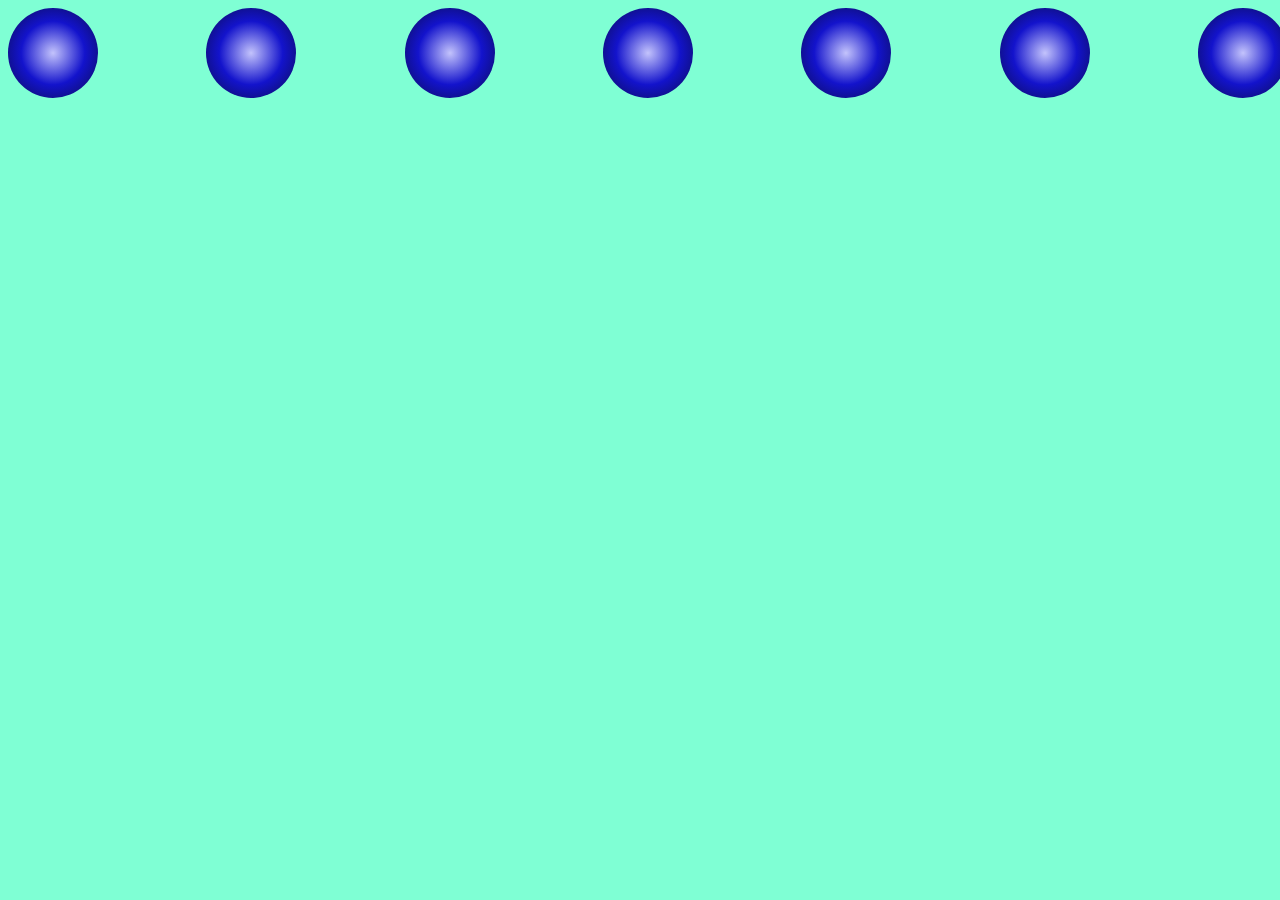
<file: esfera site/index.html>
<!DOCTYPE html>
<html>
  <head>
    <title>CSS</title>
    <link rel="stylesheet" href="styles.css" />
  </head>
  <body>
    <div class="esfera"></div>
    <div class="esfera"></div>
    <div class="esfera"></div>
    <div class="esfera"></div>
    <div class="esfera"></div>
    <div class="esfera"></div>
    <div class="esfera"></div>


      
  </body>
</html>
</file>
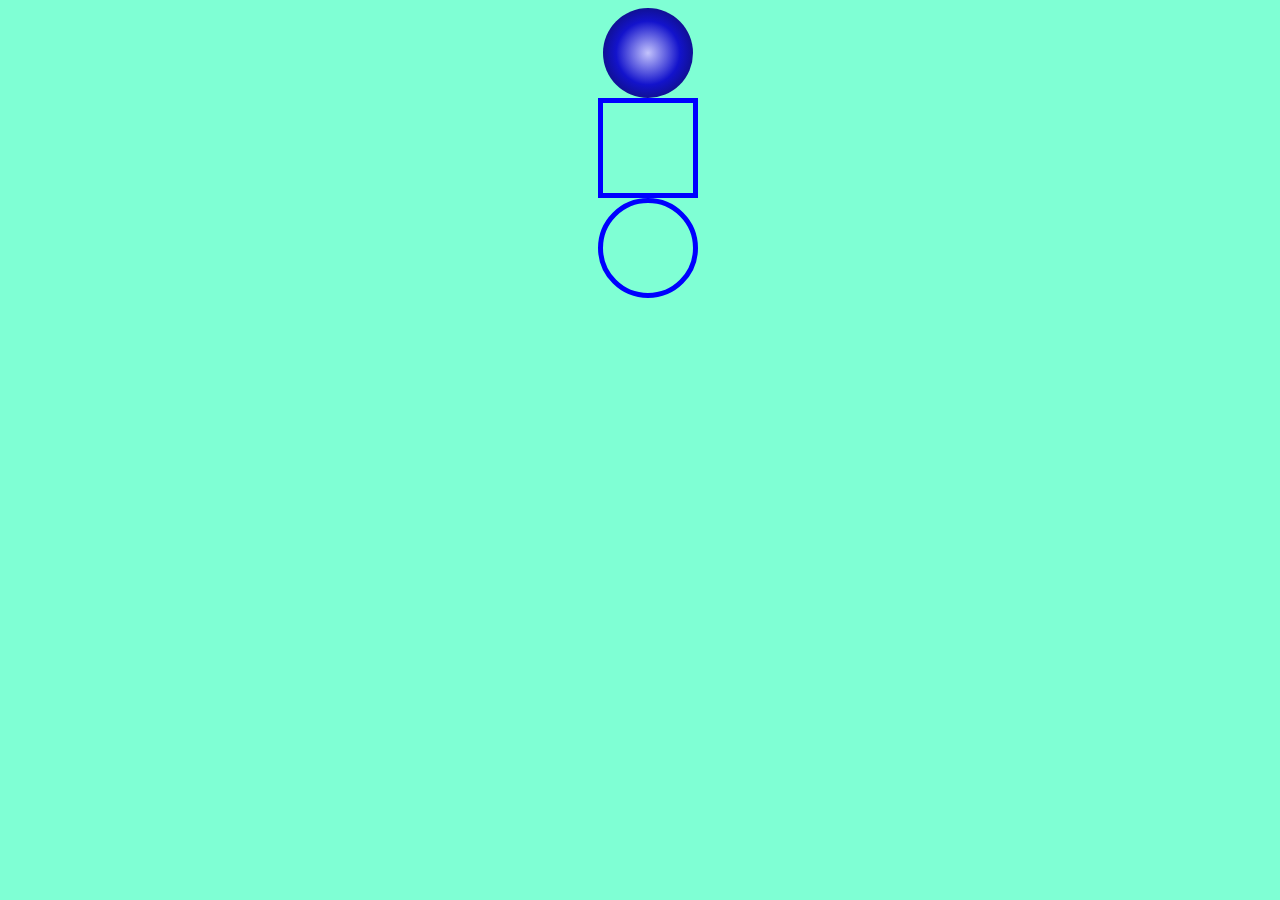
<file: exercicio formas no css/index.html>
<!DOCTYPE html>
<html>
  <head>
    <title>CSS</title>
    <link rel="stylesheet" href="styles.css" />
  </head>
  <body>
      <div class="esfera"></div>
      <div class="quadrado"></div>
      <div class="circulo"></div>
  </body>
</html>
</file>
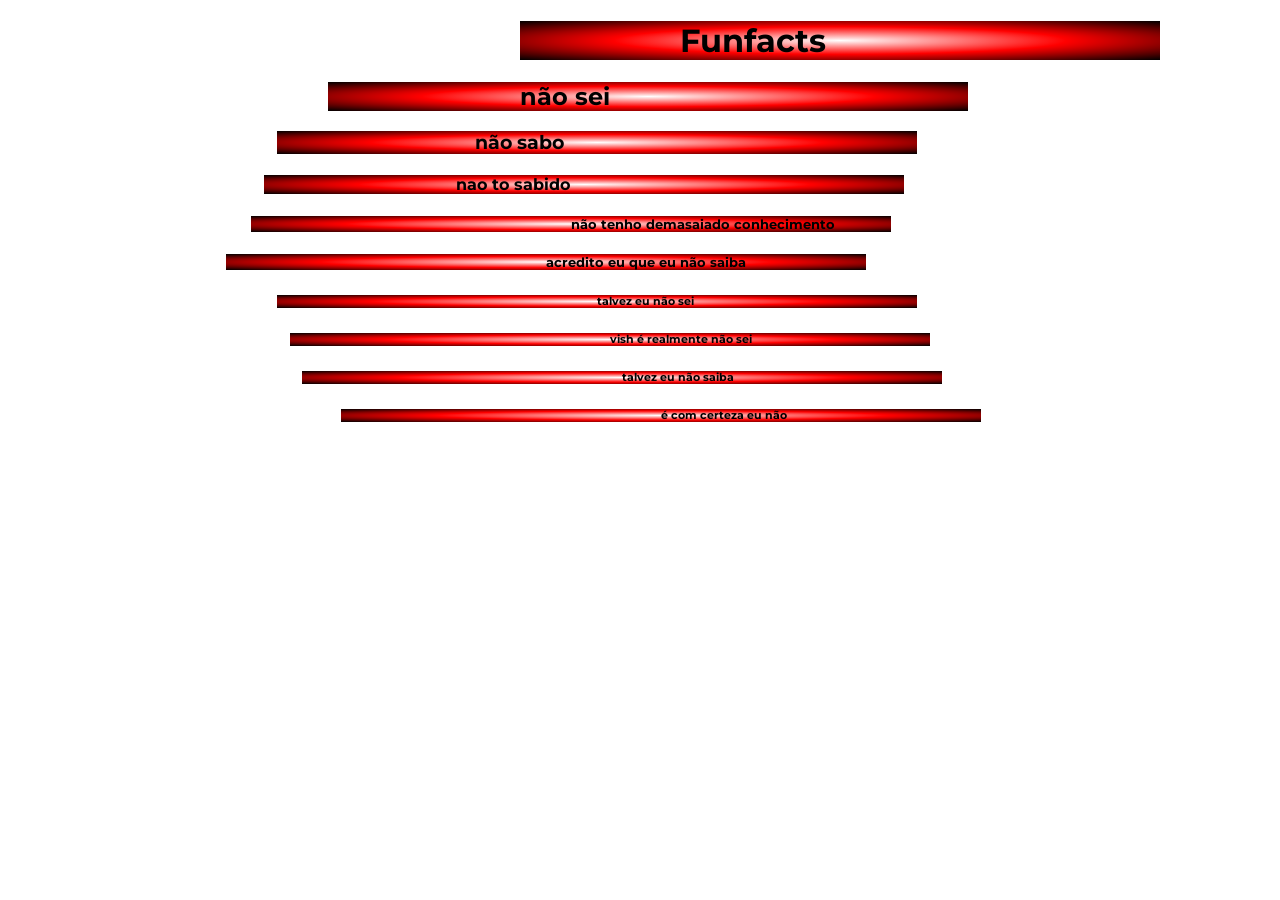
<file: fatos divertidos/index.html>
<!DOCTYPE html>
<html>
  <head>
 
    <title>CSS</title>
    <link rel="stylesheet" href="styles.css" />
  </head>
  <body>
    <div class="title">
    <h1 class="titulo">Funfacts</h1>
    </div>
    <div class="text">
     <h2 class="texto1">não sei</h2>
    </div>
    <div class="text2">
      <h3 class="texto2"> não sabo</h3>
    </div>
    <div class="text3">
      <h4 class="texto3">nao to sabido</h4>
    </div>
      <div class="text4">
      <h5 class="texto5">não tenho demasaiado conhecimento</h4>
    </div>
 
    <div class="text6">
      <h5 class="texto6">acredito eu que eu não saiba</h4>
    </div>
 
    <div class="text7">
      <h6 class="texto7">talvez eu não sei</h6>
    </div>
      <div class="text8">
      <h6 class="texto8">vish é realmente não sei</h4>
    </div>
    <div class="text9">
      <h6 class="texto9">talvez eu não saiba</h6>
    </div>
    <div class="text10">
      <h6 class="texto10">é com certeza eu não <section>
      </section></h6>
    </div>
</file>
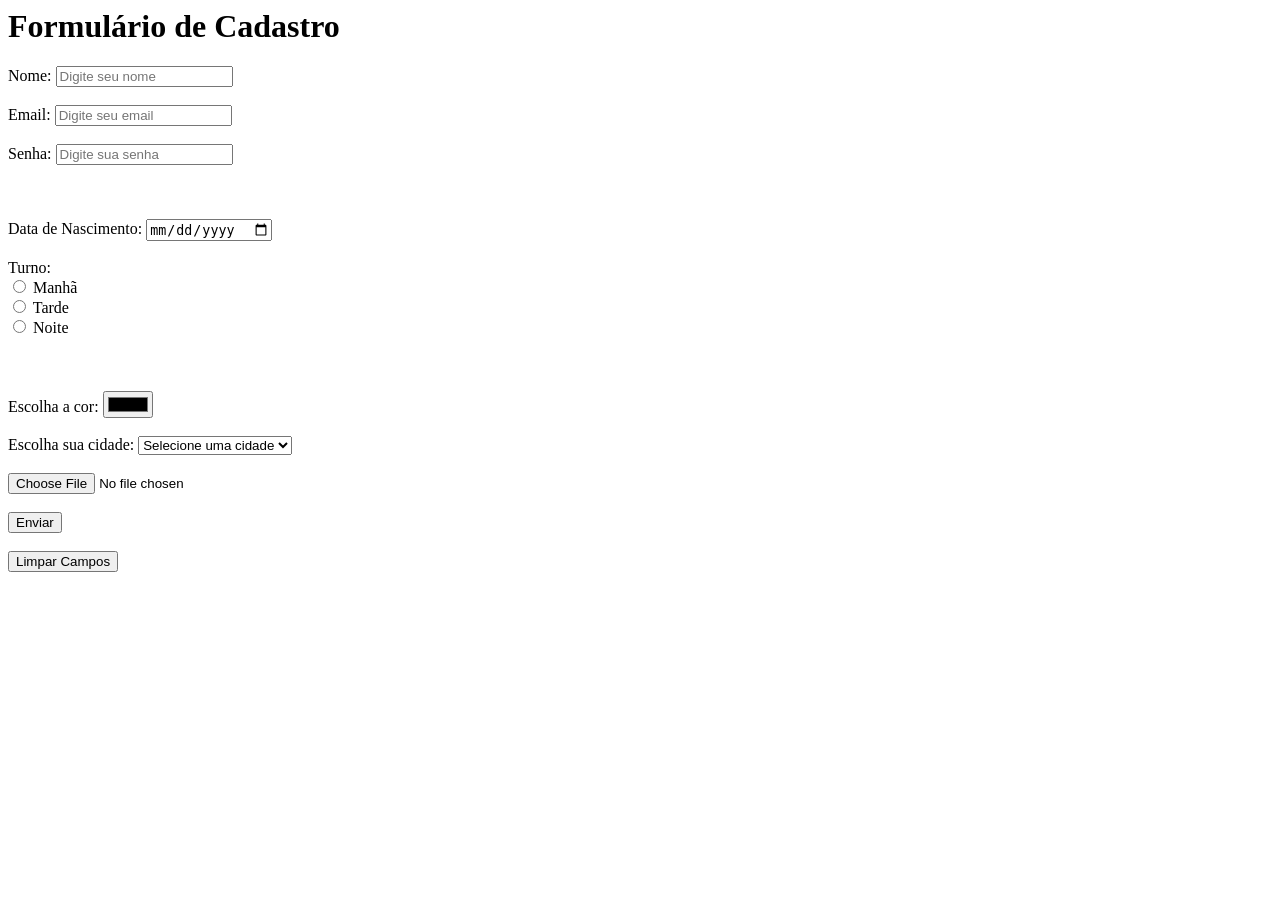
<file: formularioteste.html>
<html lang="pt-BR">

<head>
    <meta charset="UTF-8">
    <meta name="viewport" content="width=device-width, initial-scale=1.0">

<body>
    <h1>Formulário de Cadastro</h1>
    <form action="processar_formulario.php" method="post">
        <label for="nome">Nome:</label>
        <input type="text" name="nome" id="nome"  placeholder="Digite seu nome" required><br><br>

        <label for="email">Email:</label>
        <input type="email" name="email" id="email"  placeholder="Digite seu email" required><br><br>

        <label for="senha">Senha:</label>
        <input type="password" name="senha" id="senha"  placeholder="Digite sua senha" required><br><br>

        <br><br>
        <label for="data_nascimento">Data de Nascimento:</label>
        <input type="date" name="data_nascimento" id="data_nascimento" required><br><br>

        <label for="turno">Turno:</label><br>
        <input type="radio" name="turno" id="manha" value="manha" >
        <label for="manha">Manhã</label><br>
        <input type="radio" name="turno" id="tarde" value="tarde">
        <label for="tarde">Tarde</label><br>
        <input type="radio" name="turno" id="noite" value="noite">
        <label for="noite">Noite</label><br><br>
        <br><br>

        <label for="color">Escolha a cor:</label>
        <input type="color" name="color" id="color"><br><br>

        <label for="cidade">Escolha sua cidade:</label>
        <select name="cidade" id="cidade" required>
            <option value="">Selecione uma cidade</option>
            <option value="bh">Belo Horizonte</option>
            <option value="ctg">Contagem</option>
            <option value="beti">Betim</option>
        </select><br><br>
        <input type="file" name="arquivo" id="arquivo"><br><br>

        <button type="submit">Enviar</button><br><br>
        <input type="reset" name="reset" id="reset" value="Limpar Campos">
</body>
</file>
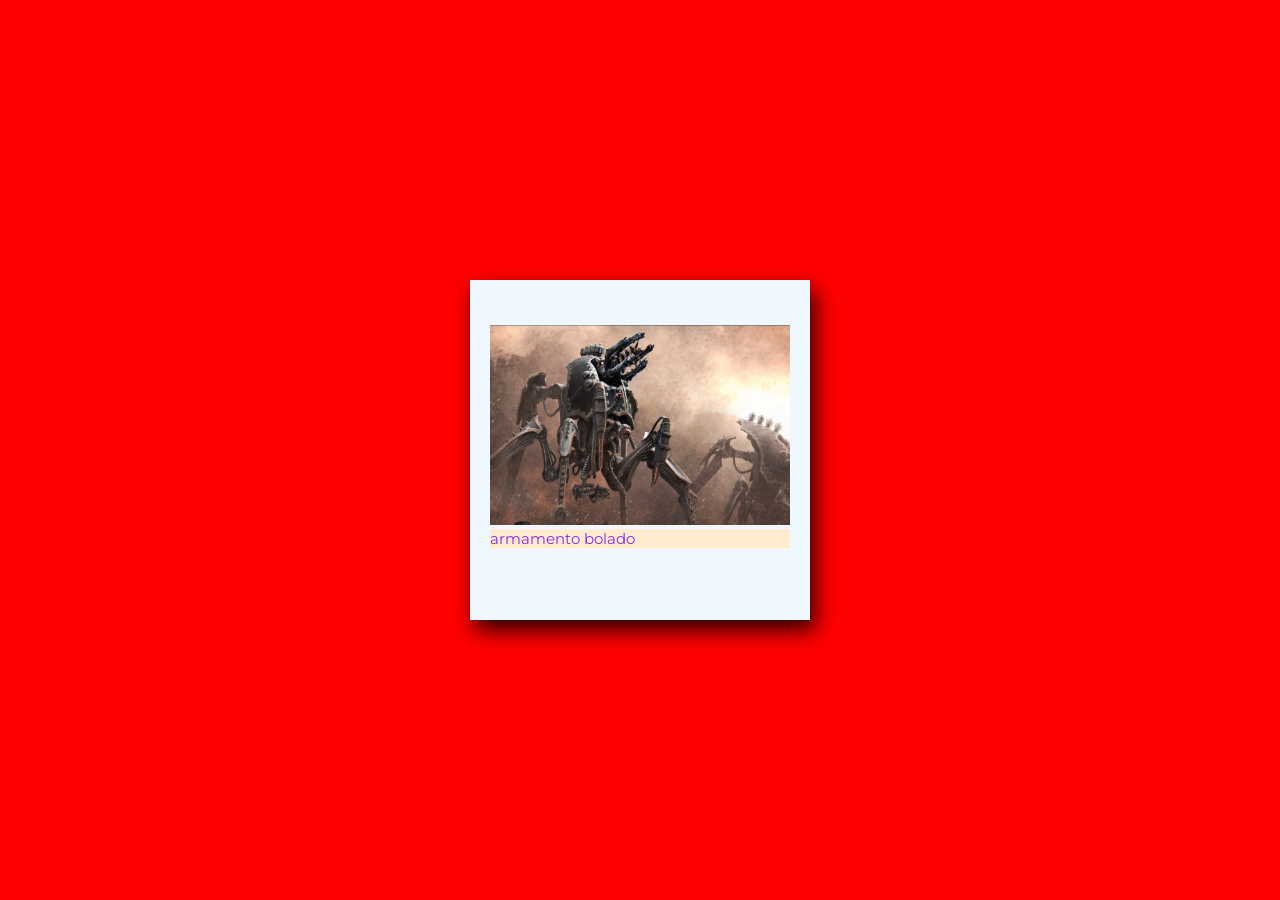
<file: cssaula 1/novo.html>
<!DOCTYPE html>
<html lang="ept-br">
<head>
    
    <meta charset="UTF-8">
    <meta name="viewport" content="width=device-width, initial-scale=1.0">
    <title>CSS</title>
    <link rel="stylesheet" href="syle.css">
</head>
<body>
    <div>
        <div class="photo">
            <div class="corte-img">
                <img src="warhammer-40k-factions-dark-mechanicum-stalker-550x309.jpg" alt="warhammer 40k mecanismo belico tripede" width="320" height="320">
                <p>armamento bolado</p>
            </div>
        </div>
    </div>
  
 
</body>
</html>
</file>
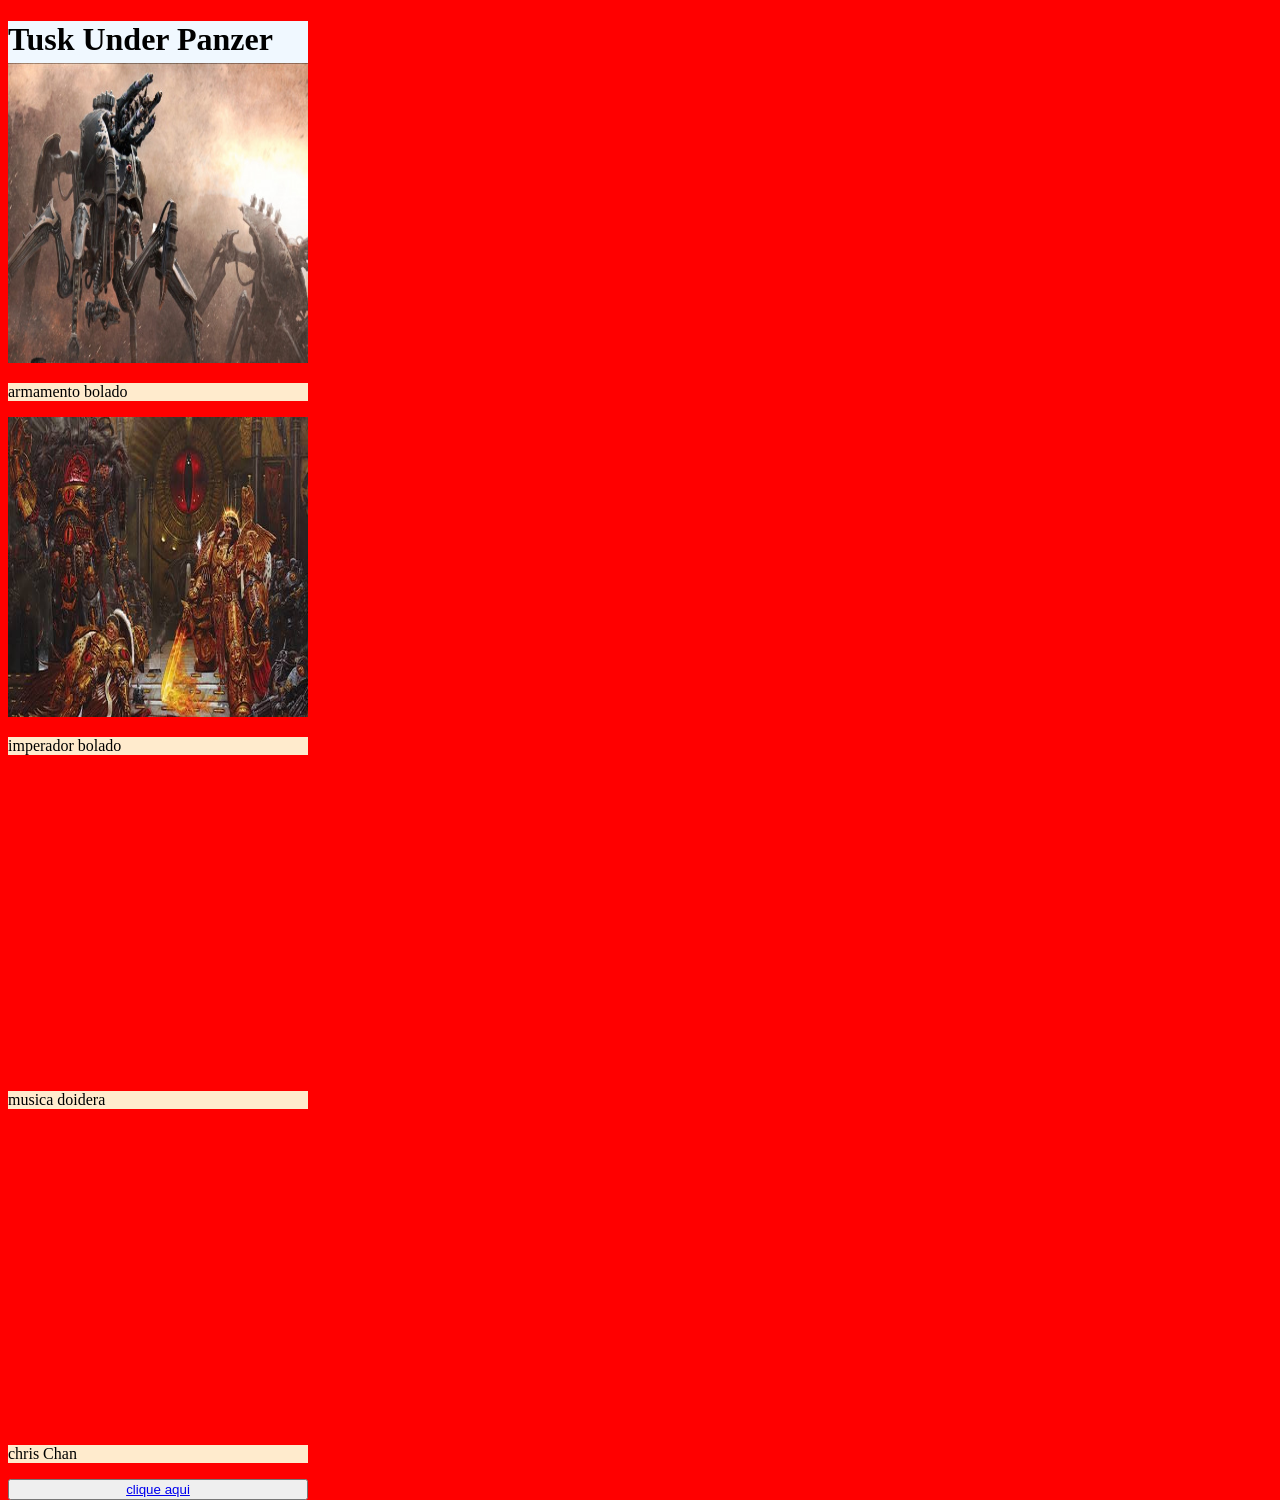
<file: tusksites/novo.html>
<!DOCTYPE html>
<html lang="ept-br">
<head>
    
    <meta charset="UTF-8">
    <meta name="viewport" content="width=device-width, initial-scale=1.0">
    <title>CSS</title>
    <link rel="stylesheet" href="syle.css">
</head>
<body>
    <div>
        <h1>Tusk Under Panzer</h1>
    
            <img src="warhammer-40k-factions-dark-mechanicum-stalker-550x309.jpg" alt="warhammer 40k mecanismo belico tripede" width="320" height="320">
            <p>armamento bolado</p>
            <img src="images.jpeg" alt="emperador warhammer" width="800" height="600">
            <p>imperador bolado</p>
            <iframe width="834" height="469" src="https://www.youtube.com/embed/mYOVp59n1_s" title="Hate Me" frameborder="0" allow="accelerometer; autoplay; clipboard-write; encrypted-media; gyroscope; picture-in-picture; web-share" referrerpolicy="strict-origin-when-cross-origin" allowfullscreen></iframe>
            <p>musica doidera</p>
            <iframe width="878" height="494" src="https://www.youtube.com/embed/Z4Z8_qmSaMw?list=RDZ4Z8_qmSaMw" title="Little Dark Age - Chris Chan" frameborder="0" allow="accelerometer; autoplay; clipboard-write; encrypted-media; gyroscope; picture-in-picture; web-share" referrerpolicy="strict-origin-when-cross-origin" allowfullscreen></iframe>
            <p>chris Chan</p>
            <button><a href="https://youtu.be/ettaeKZHAwA?list=RDettaeKZHAwA" target="_blank" rel="noopener noreferrer">clique aqui</a></button>
    </div>
    
   
   
</body>
</html>
</file>
<file: esfera site/styles.css>
body {
    width: 100%;
    height: 100%;
    background-color: aquamarine;
    display: flex;
    justify-content:space-between;
    align-items:center;
    flex-direction: row;
    flex-wrap: wrap;
}
.esfera{
    width: 90px;
    height: 90px;
    background-image: radial-gradient(rgb(195, 195, 252),rgb(19, 19, 204),rgb(13, 13, 71));
    border-radius: 90%;
    justify-content: center;
}
.quadrado{
    width: 90px;
    height: 90px;
    border: 5px;
    border-style: solid;
    border-color: blue;
}

.circulo{
    width: 90px;
    height: 90px;
    border: 5px;
    border-style: solid;
    border-color: blue;
    border-radius: 50%;
}
</file>
<file: exercicio formas no css/styles.css>
body {
    width: 100%;
    height: 100%;
    background-color: aquamarine;
    display: flex;
    justify-content:space-between;
    align-items:center;
    flex-direction: column;
}
.esfera{
    width: 90px;
    height: 90px;
    background-image: radial-gradient(rgb(195, 195, 252),rgb(19, 19, 204),rgb(13, 13, 71));
    border-radius: 90%;
    justify-content: center;
}
.quadrado{
    width: 90px;
    height: 90px;
    border: 5px;
    border-style: solid;
    border-color: blue;
}

.circulo{
    width: 90px;
    height: 90px;
    border: 5px;
    border-style: solid;
    border-color: blue;
    border-radius: 50%;
}
</file>
<file: fatos divertidos/styles.css>
@import url('https://fonts.googleapis.com/css2?family=Montserrat:ital,wght@0,100..900;1,100..900&display=swap');
body{
 
  width: 100%;
  height: 100%;
 
  align-items: center;
  justify-content:center;
  flex-direction: row;
  flex-wrap: wrap;
  }
 
.titulo{
  position: relative;
  font-family: 'Montserrat';
  left:25%;
}
.texto1{
  position:relative;
  font-family: 'Montserrat';
  left:30%;
  width: 50%;
  height: 50%;
 
}
.texto2{
  position: relative;
  font-family: 'Montserrat';
  left:31%;
  width: 50%;
  height: 50%; 
 
}
.texto3{
  position: relative;
  font-family: 'Montserrat';
  left:30%;
  width: 50%;
  height: 50%;}
.texto4{
  position: relative;
  font-family: 'Montserrat';
  left:26%;
  width: 50%;
  height: 50%;}
.texto5{
  position: relative;
  font-family: 'Montserrat';
  left:50%;
  width: 50%;
  height: 50%;}
.texto6{
  position: relative;
  font-family: 'Montserrat';
  left:50%;
  width: 50%;
  height: 50%;}
.texto7{
  position: relative;
  font-family: 'Montserrat';
  left:50%;
  width: 50%;
  height: 50%;}
.texto8{
  position: relative;
  font-family: 'Montserrat';
  left:50%;
  width: 50%;
  height: 50%;}
.texto9{
  position: relative;
  font-family: 'Montserrat';
  left:50%;
  width: 50%;
  height: 50%;}
.texto10{
  position: relative;
  font-family: 'Montserrat';
  left:50%;
  width: 50%;
  height: 50%;}
.title{
  position:relative;
  background-image: radial-gradient(rgb(255, 255, 255),red,rgb(0, 0, 0));
  height: 50%;
  width: 50%;
  left:40%;}
.text{
  position:relative;
  background-image: radial-gradient(rgb(255, 255, 255),red,rgb(0, 0, 0));
  height: 50%;
  width: 50%;
  left:25%;
  }
.text2{
  position:relative;
  background-image: radial-gradient(rgb(255, 255, 255),red,rgb(0, 0, 0));
  height: 50%;
  width: 50%;
  left:21%;
  }
.text3{
  position:relative;
  background-image: radial-gradient(rgb(255, 255, 255),red,rgb(0, 0, 0));
  height: 50%;
  width: 50%;
  left:20%;
  }
.text4{
  position:relative;
  background-image: radial-gradient(rgb(255, 255, 255),red,rgb(0, 0, 0));
  height: 50%;
  width: 50%;
  left:19%;
  }
.text5{
  position:relative;
  background-image: radial-gradient(rgb(255, 255, 255),red,rgb(0, 0, 0));
  height: 50%;
  width: 50%;
  left:18%;}
.text6{
  position:relative;
  background-image: radial-gradient(rgb(255, 255, 255),red,rgb(0, 0, 0));
  height: 50%;
  width: 50%;
  left:17%;
  }
.text7{
  position:relative;
  background-image: radial-gradient(rgb(255, 255, 255),red,rgb(0, 0, 0));
  height: 50%;
  width: 50%;
  left:21%;
  }
.text8{
  position:relative;
  background-image: radial-gradient(rgb(255, 255, 255),red,rgb(0, 0, 0));
  height: 50%;
  width: 50%;
  left:22%;
  }
.text9{
  position:relative;
  background-image: radial-gradient(rgb(255, 255, 255),red,rgb(0, 0, 0));
  height: 50%;
  width: 50%;
  left:23%;
  }
.text10{
  position:relative;
  background-image: radial-gradient(rgb(255, 255, 255),red,rgb(0, 0, 0));
  height: 50%;
  width: 50%;
  left:26%;
  }
</file>
<file: cssaula 1/syle.css>
@import url('https://fonts.googleapis.com/css2?family=Montserrat:ital,wght@0,100..900;1,100..900&display=swap');


*{
     margin: 0;
     padding: 0;
}
body {
     
     width: 100dvw;
     height: 100dvh;
     background-color: rgb(255, 0, 0);
}
div{ 
     position: absolute;
     left: 50%;
     top:50%;
     transform:translate(-50%,-50%);
     width: 300px;
     height:300px;
     background-color: aliceblue;
     overflow: hidden;
     padding: 20px;
     box-shadow: 5px 10px 20px rgba(0, 0, 0, 0.829);}
.corte-img{  

     position: relative;
     left: 50%;
     top:50%;
     transform:translate(-50%,-50%);
     width:300px;
     height: 250px;
     background-color: aliceblue;
     overflow: hidden;
     padding:0%;
     box-shadow:none;
     
}
.photo{


     position: relative;
     left: 50%;
     top:50%;
     transform:translate(-50%,-50%);
     width:300px;
     height: 250px;
     background-color: aliceblue;
     overflow: hidden;
     padding:0%;
     box-shadow:none;




}
     
img{
     height: 80%;
     
     
}
h1{
    
}
iframe{
     width: 300px;
     height: 300px;
}
p{
     bottom: 70px;
     font-size: 15px;
     width: 300px;
     height: 50x;
     font-family: "Montserrat", sans-serif;
     color:blueviolet;
     background-color: blanchedalmond;
}
button{
     width: 300px;
     height: 90x;
}
</file>
<file: tusksites/syle.css>
body {
     
     width: 100dvw;
     height: 100dvh;
     background-color: rgb(255, 0, 0);
}
div{
     width:300px;
     height:300px;
     background-color: aliceblue;
}
img{
     width: 100%;
     height: 100%;
     
}
h1{
     width: 300px;
     height:20px
}
iframe{
     width: 300px;
     height: 300px;
}
p{
     width: 300px;
     height: 50x;
     background-color: blanchedalmond;
}
button{
     width: 300px;
     height: 90x;
}
</file>
